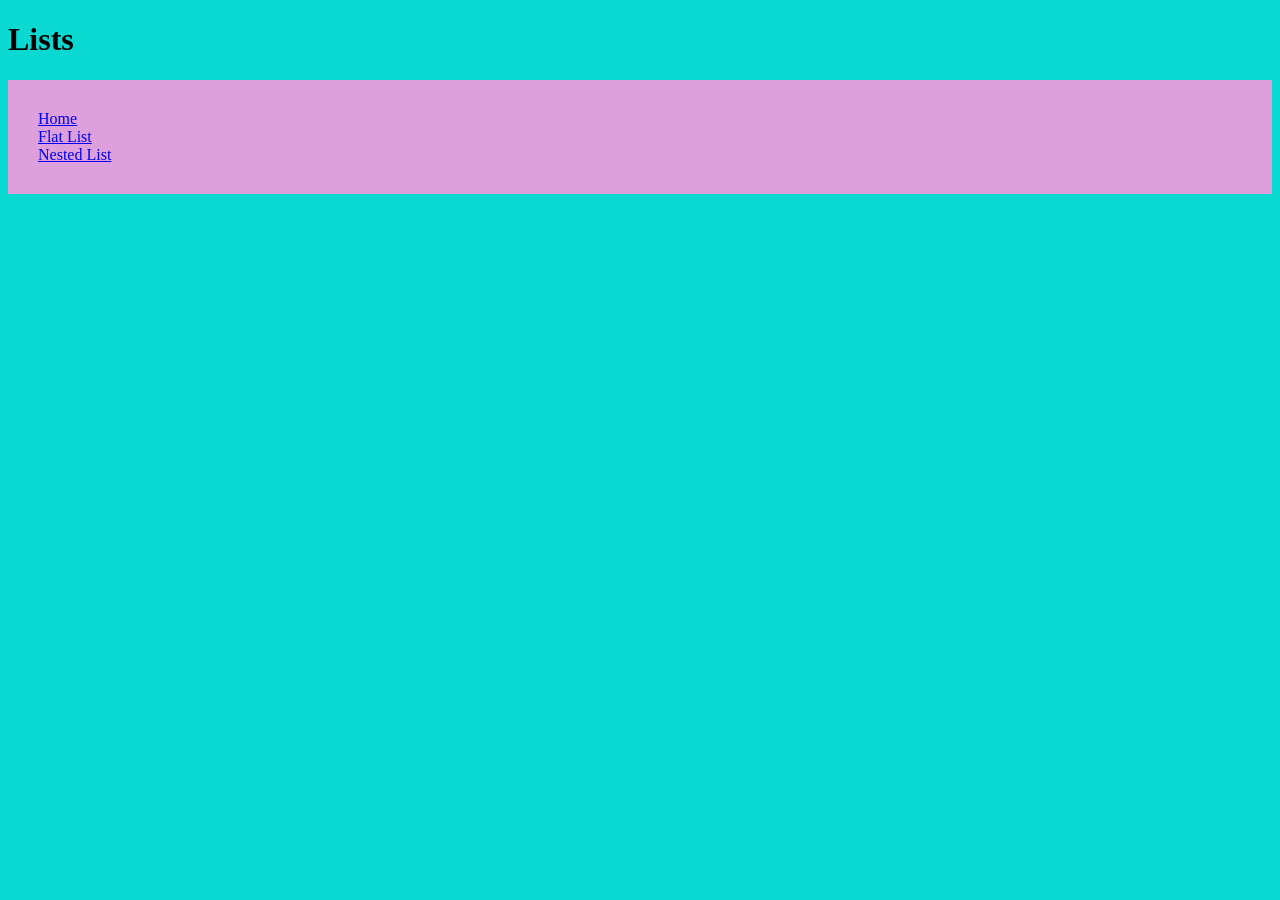
<file: index.html>
<!DOCTYPE html>
<html lang="en">

<head>
    <meta charset="utf-8">
    <title>Lists</title>
    <link rel="stylesheet" href="styles.css">
</head>

<body>
    <h1>Lists</h1>

    <ul class="nav">
        <li>
            <a href="index.html">Home</a>
        </li>
        <li>
            <a href="flat-list.html">Flat List</a>
        </li>
        <li>
            <a href="nested-list.html">Nested List</a>
        </li>
    </ul>


</body>
</html>
</file>
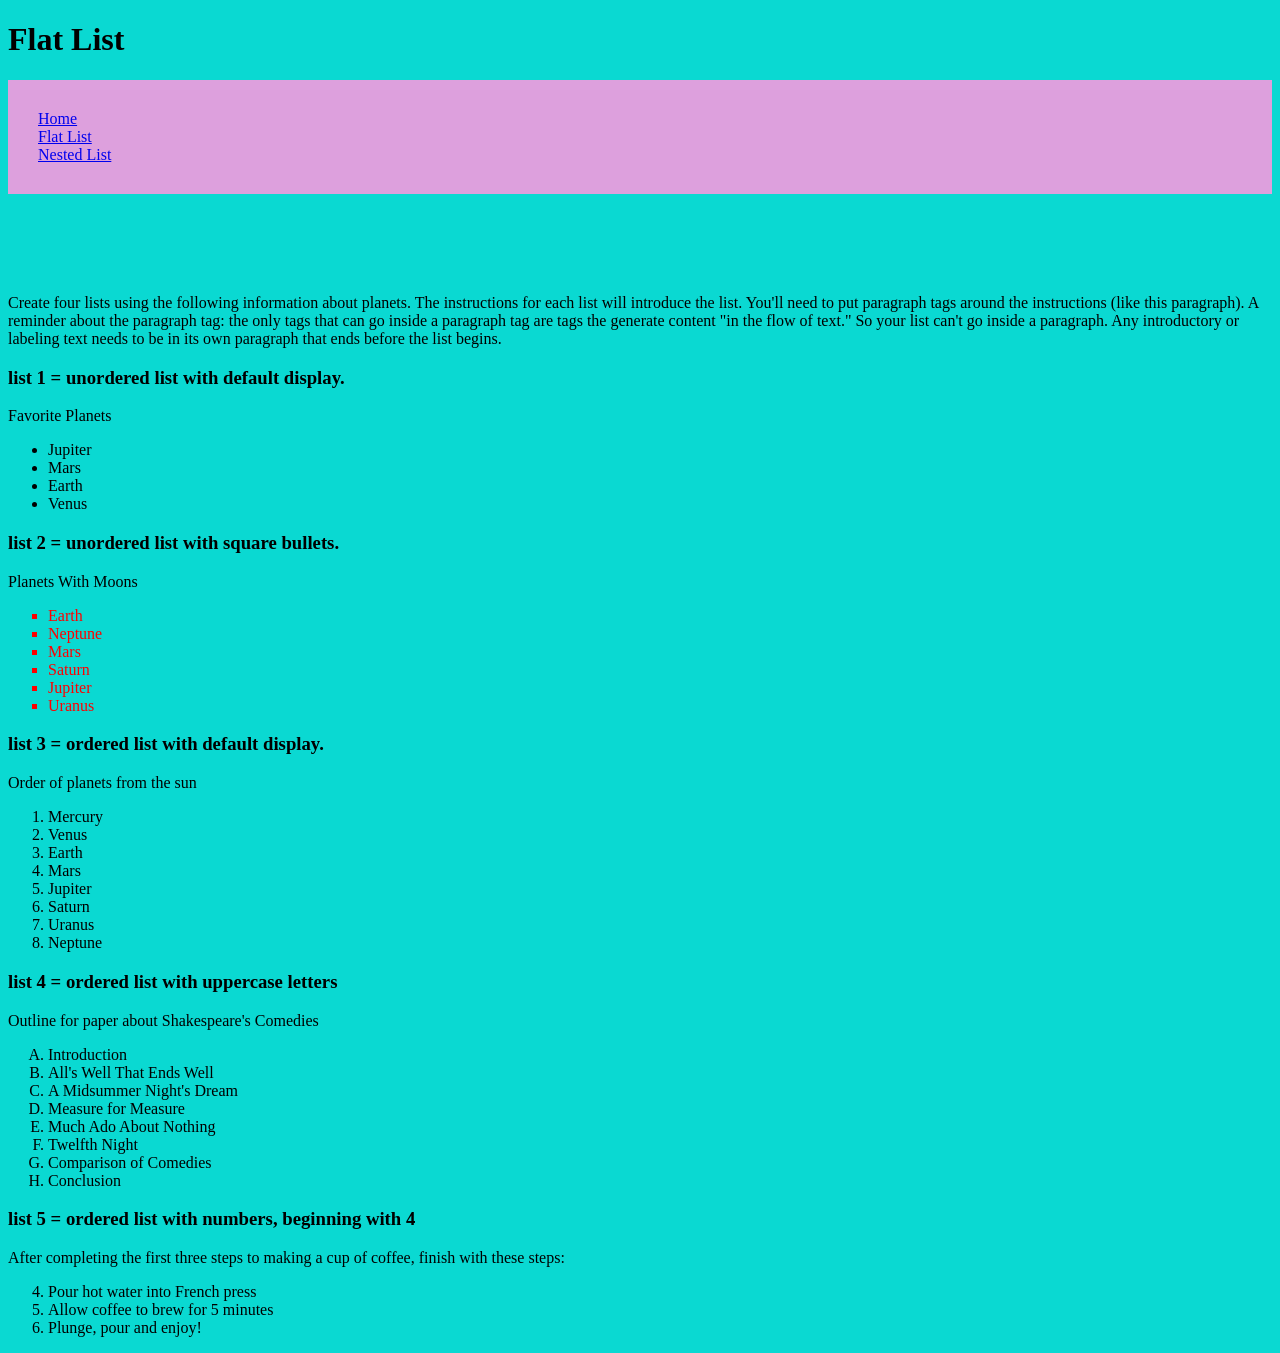
<file: flat-list.html>
<!DOCTYPE html>
<html lang="en">

<head>
    <meta charset="utf-8">
    <title>Flat List</title>
    <link rel="stylesheet" href="styles.css">
</head>

<body>
    <h1>Flat List</h1>

    <ul class="nav">
        <li>
            <a href="index.html">Home</a>
        </li>
        <li>
            <a href="flat-list.html">Flat List</a>
        </li>
        <li>
            <a href="nested-list.html">Nested List</a>
        </li>
    </ul>
    
    <p>Create four lists using the following information about planets. The instructions for each list will introduce the list. You'll need to put paragraph tags around the instructions (like this paragraph). A reminder about the paragraph tag: the only tags that can go inside a paragraph tag are tags the generate content "in the flow of text." So your list can't go inside a paragraph. Any introductory or labeling text needs to be in its own paragraph that ends before the list begins.</p>

<h3>list 1 = unordered list with default display.</h3>

<p>Favorite Planets</p>

<ul>
    <li>Jupiter</li>
    <li>Mars</li>
    <li>Earth</li>
    <li>Venus</li>
</ul>
<h3>list 2 = unordered list with square bullets.</h3>

<p>Planets With Moons</p>

<ul class="square-list">
<li>Earth</li>
<li>Neptune</li>
<li>Mars</li>
<li>Saturn</li>
<li>Jupiter</li>
<li>Uranus</li>
</ul>
<h3>list 3 = ordered list with default display.</h3>

<p>Order of planets from the sun</p>

<ol>
<li>Mercury</li>
<li>Venus</li>
<li>Earth</li>
<li>Mars</li>
<li>Jupiter</li>
<li>Saturn</li>
<li>Uranus</li>
<li>Neptune</li>
</ol>
<h3>list 4 = ordered list with uppercase letters</h3>

<p>Outline for paper about Shakespeare's Comedies</p>

<ol class="letters-list">
<li>Introduction</li>
<li>All's Well That Ends Well</li>
<li>A Midsummer Night's Dream</li>
<li>Measure for Measure</li>
<li>Much Ado About Nothing</li>
<li>Twelfth Night</li>
<li>Comparison of Comedies</li>
<li>Conclusion</li>
</ol>
<h3>list 5 = ordered list with numbers, beginning with 4</h3>

<p>After completing the first three steps to making a cup of coffee, finish with these steps:</p>

<ol start="4">
<li>Pour hot water into French press</li>
<li>Allow coffee to brew for 5 minutes</li>
<li>Plunge, pour and enjoy!</li>
</ol>

</body>
</html>
</file>
<file: styles.css>
html {
    background-color: rgb(10, 217, 210);
}

.nav {
    list-style-type: none;
    background-color: plum;
    padding: 30px;
    margin-bottom: 100px;
}

.square-list {
    list-style-type: square;
    color: red;
}

.letters-list {
    list-style-type:upper-alpha;
}
</file>
